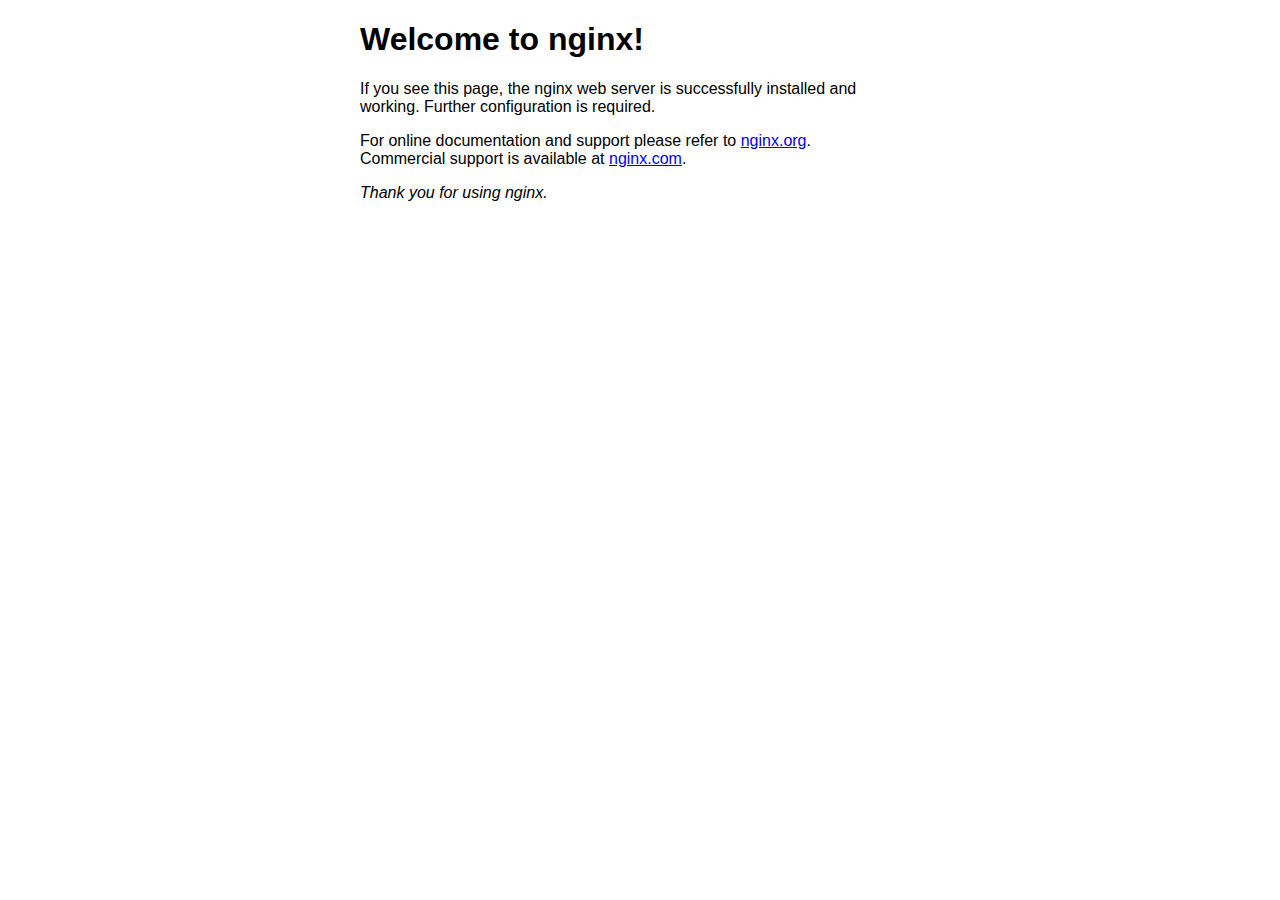
<file: html/index.html>
<!DOCTYPE html>
<html>
<head>
<title>Welcome to nginx!</title>
<style>
    body {
        width: 35em;
        margin: 0 auto;
        font-family: Tahoma, Verdana, Arial, sans-serif;
    }
</style>
</head>
<body>
<h1>Welcome to nginx!</h1>
<p>If you see this page, the nginx web server is successfully installed and
working. Further configuration is required.</p>

<p>For online documentation and support please refer to
<a href="http://nginx.org/">nginx.org</a>.<br/>
Commercial support is available at
<a href="http://nginx.com/">nginx.com</a>.</p>

<p><em>Thank you for using nginx.</em></p>
</body>
</html>
</file>
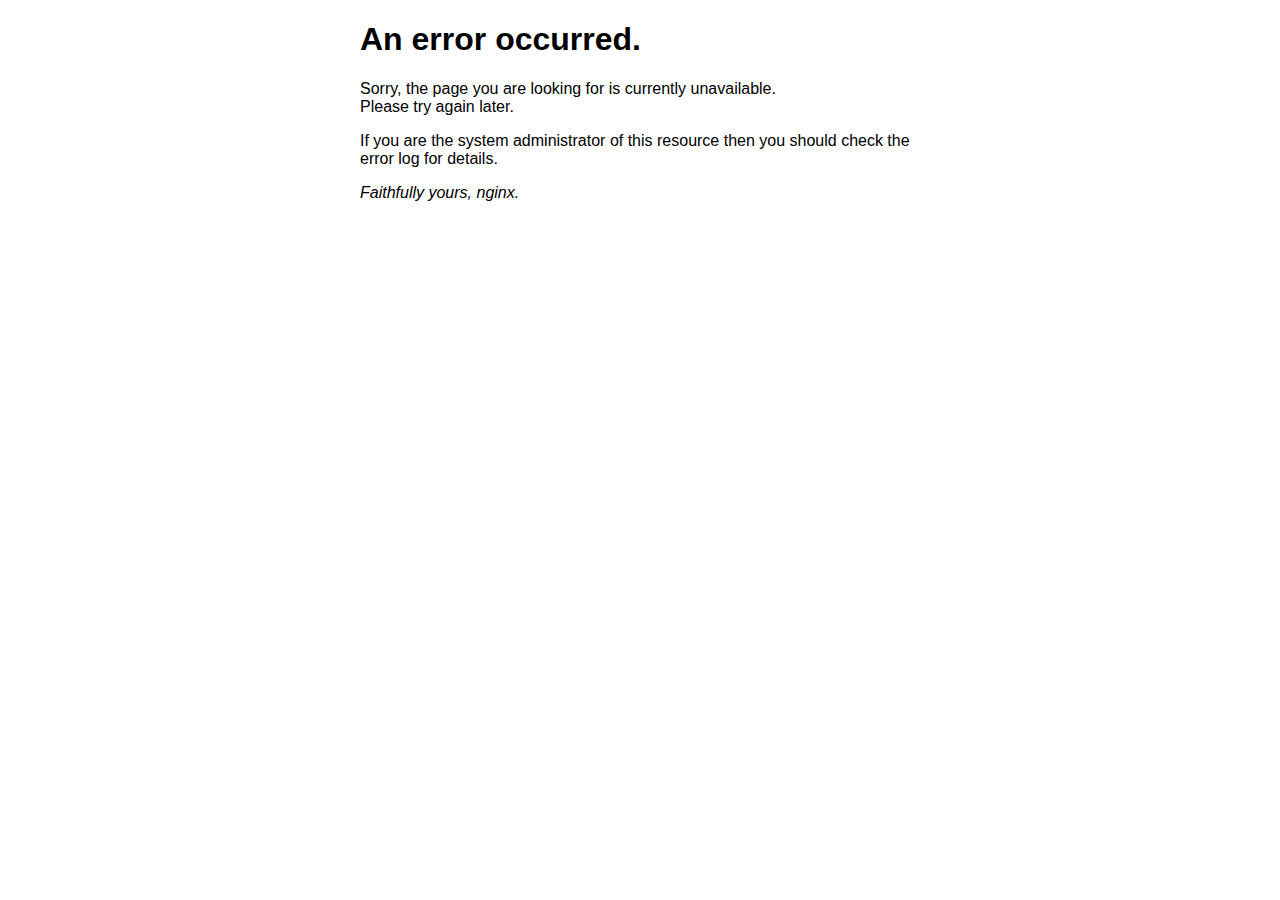
<file: html/50x.html>
<!DOCTYPE html>
<html>
<head>
<title>Error</title>
<style>
    body {
        width: 35em;
        margin: 0 auto;
        font-family: Tahoma, Verdana, Arial, sans-serif;
    }
</style>
</head>
<body>
<h1>An error occurred.</h1>
<p>Sorry, the page you are looking for is currently unavailable.<br/>
Please try again later.</p>
<p>If you are the system administrator of this resource then you should check
the error log for details.</p>
<p><em>Faithfully yours, nginx.</em></p>
</body>
</html>
</file>
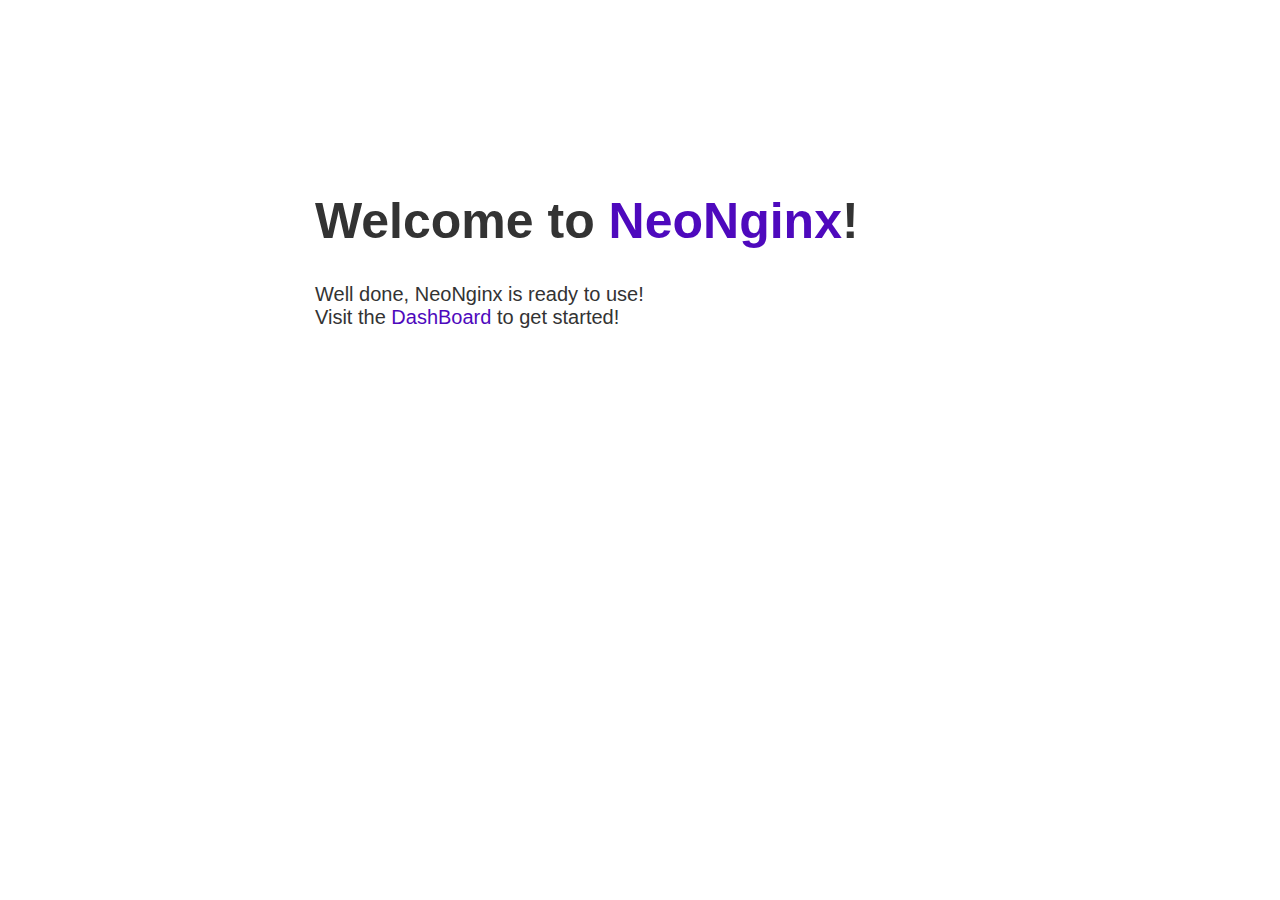
<file: conf/neonginx/html/welcome.html>
<!doctype html><html><head><title>Welcome!</title><style>body{text-align: center; padding: 150px;}h1{font-size: 50px;}body{font: 20px Helvetica, sans-serif; color: #333;}article{display: block; text-align: left; width: 650px; margin: 0 auto;}a{color: #4e09bd; text-decoration: none;}a:hover{color: #333; text-decoration: none;}</style><meta name="viewport" content="width=device-width, initial-scale=1.0"></head><body><article> <h1>Welcome to <font color="#4e09bd">NeoNginx</font>!</h1> <div> <p>Well done, NeoNginx is ready to use!</br>Visit the <a id="dashboard_link" href="#">DashBoard</a> to get started!</p></div></article><script type="text/javascript">window.onload=function(){document.getElementById("dashboard_link").href="http://"+window.location.hostname+":8989";}</script></body></html>
</file>
